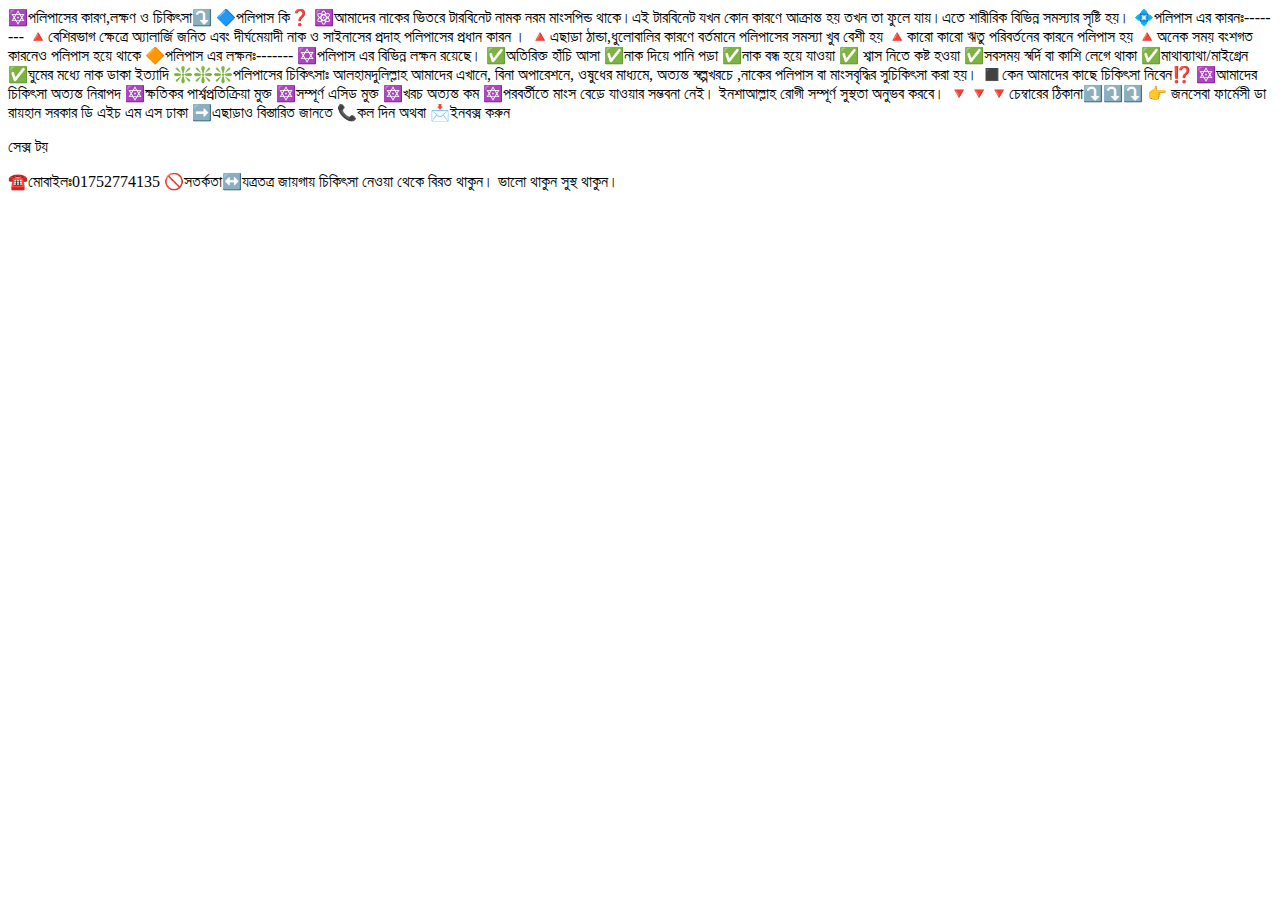
<file: index.html/index.html>
<!DOCTYPE html>
<html lang="en">
<head>
  <meta charset="UTF-8">
  <meta http-equiv="X-UA-Compatible" content="IE=edge">
  <meta name="viewport" content="width=device-width, initial-scale=1.0
  <link rel="stylesheet" href="css/style.css">
</head>
<body>
  🔯পলিপাসের কারণ,লক্ষণ ও চিকিৎসা⤵️
  🔷পলিপাস কি❓
⚛️আমাদের নাকের ভিতরে টারবিনেট নামক নরম মাংসপিন্ড থাকে।এই টারবিনেট যখন কোন কারণে আক্রান্ত হয় তখন তা ফুলে যায়।এতে শারীরিক বিভিন্ন সমস্যার সৃষ্টি  হয়।
💠পলিপাস এর কারনঃ--------
🔺বেশিরভাগ ক্ষেত্রে অ্যালার্জি জনিত এবং দীর্ঘমেয়াদী নাক ও সাইনাসের প্রদাহ পলিপাসের প্রধান কারন ।
🔺এছাড়া ঠান্ডা,ধুলোবালির কারণে বর্তমানে পলিপাসের সমস্যা খুব বেশী হয়
🔺কারো কারো ঋতু পরিবর্তনের কারনে পলিপাস হয়
 🔺অনেক সময় বংশগত কারনেও পলিপাস হয়ে থাকে 
🔶পলিপাস এর লক্ষনঃ-------
✡️পলিপাস এর বিভিন্ন লক্ষন রয়েছে।
 ✅অতিরিক্ত হাঁচি আসা
✅নাক দিয়ে পানি পড়া
✅নাক বন্ধ হয়ে যাওয়া
✅ শ্বাস নিতে কষ্ট হওয়া
✅সবসময় স্বর্দি বা কাশি লেগে থাকা
 ✅মাথাব্যাথা/মাইগ্রেন
 ✅ঘুমের মধ্যে নাক ডাকা ইত্যাদি
❇️❇️❇️পলিপাসের চিকিৎসাঃ
আলহামদুলিল্লাহ আমাদের এখানে, বিনা অপারেশনে, 
ওষুধের মাধ্যমে, অত্যন্ত স্বল্পখরচে ,নাকের পলিপাস বা মাংসবৃদ্ধির সুচিকিৎসা করা হয়।
◼️কেন আমাদের কাছে চিকিৎসা নিবেন⁉️
🔯আমাদের চিকিৎসা অত্যন্ত নিরাপদ 
🔯ক্ষতিকর পার্শ্বপ্রতিক্রিয়া মুক্ত
🔯সম্পূর্ণ এসিড মুক্ত
🔯খরচ অত্যন্ত কম
🔯পরবর্তীতে মাংস বেড়ে যাওয়ার সম্ভবনা নেই। ইনশাআল্লাহ রোগী সম্পূর্ণ সুস্থতা অনুভব করবে।
🔻🔻🔻চেম্বারের ঠিকানা⤵️⤵️⤵️
👉 জনসেবা ফার্মেসী 
     ডা রায়হান সরকার 
    ডি এইচ এম এস ঢাকা
➡️এছাড়াও বিস্তারিত জানতে 📞কল দিন অথবা 📩ইনবক্স করুন 
<p>সেক্স টয়</p>
☎️মোবাইলঃ01752774135
🚫সতর্কতা↔️যত্রতত্র জায়গায় চিকিৎসা নেওয়া থেকে বিরত থাকুন। ভালো থাকুন সুস্থ থাকুন।
  <section>
    <div class="container">
      <div class="row">
        <div class="col-12 h-50" >
        </div>
      </div>
    </div>
  </section>
  <section>
    <div class="container">
      <div class="row">
        <div class="col-3 h-200" ></div>
        <div class="col-6 h-200" ></div>
        <div class="col-3 h-200" >
          <div class="row">
            <div class="col-12 h-50"></div>
          </div>
          <div class="row">
            <div class="col-12 h-50"></div>
          </div>
          <div class="row">
            <div class="col-12 h-50"></div>
          </div>
          <div class="row">
            <div class="col-12 h-50"></div>
          </div>
        </div>
      </div>
    </div>
  </section>

  <section>
    <div class="container">
      <div class="row">
        <div class="col-2 h-500" >
          <div class="row">
            <div class="col-12 h-125"></div>
          </div>
          <div class="row">
            <div class="col-12 h-125"></div>
          </div>
          <div class="row">
            <div class="col-12 h-125"></div>
          </div>
          <div class="row">
            <div class="col-12 h-125"></div>
          </div>
        </div>

        <div class="col-10 h-500 pt-50 px-40" >
          <div class="row">
            <div class="col-4 h-400"></div>
            <div class="col-4 h-400"></div>
            <div class="col-4 h-400"></div>
          </div>
        </div>
      </div>
    </div>
  </section>

  <section>
    <div class="container">
      <div class="row">
        <div class="col-3 h-300" ></div>
        <div class="col-3 h-300" ></div>
        <div class="col-3 h-300" ></div>
        <div class="col-3 h-300" ></div>
      </div>
    </div>
  </section>
</body>
</html>
</file>
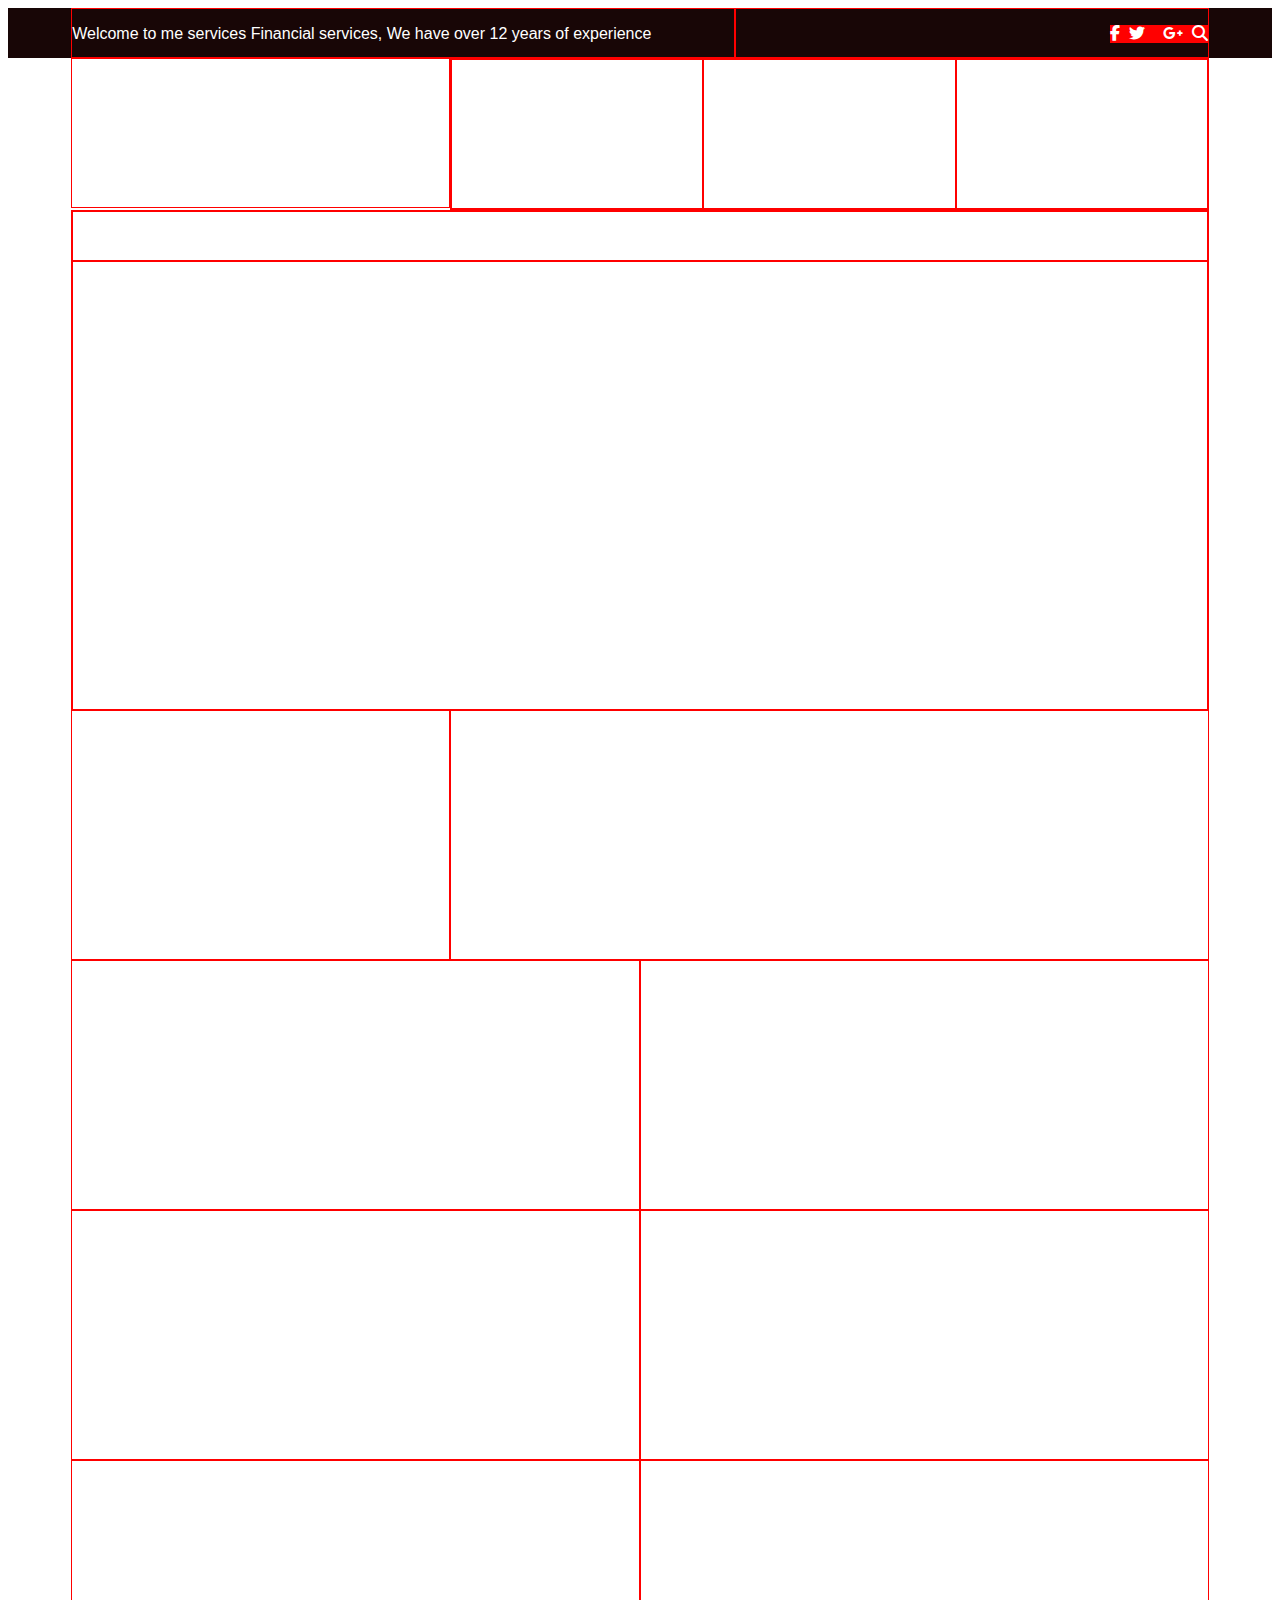
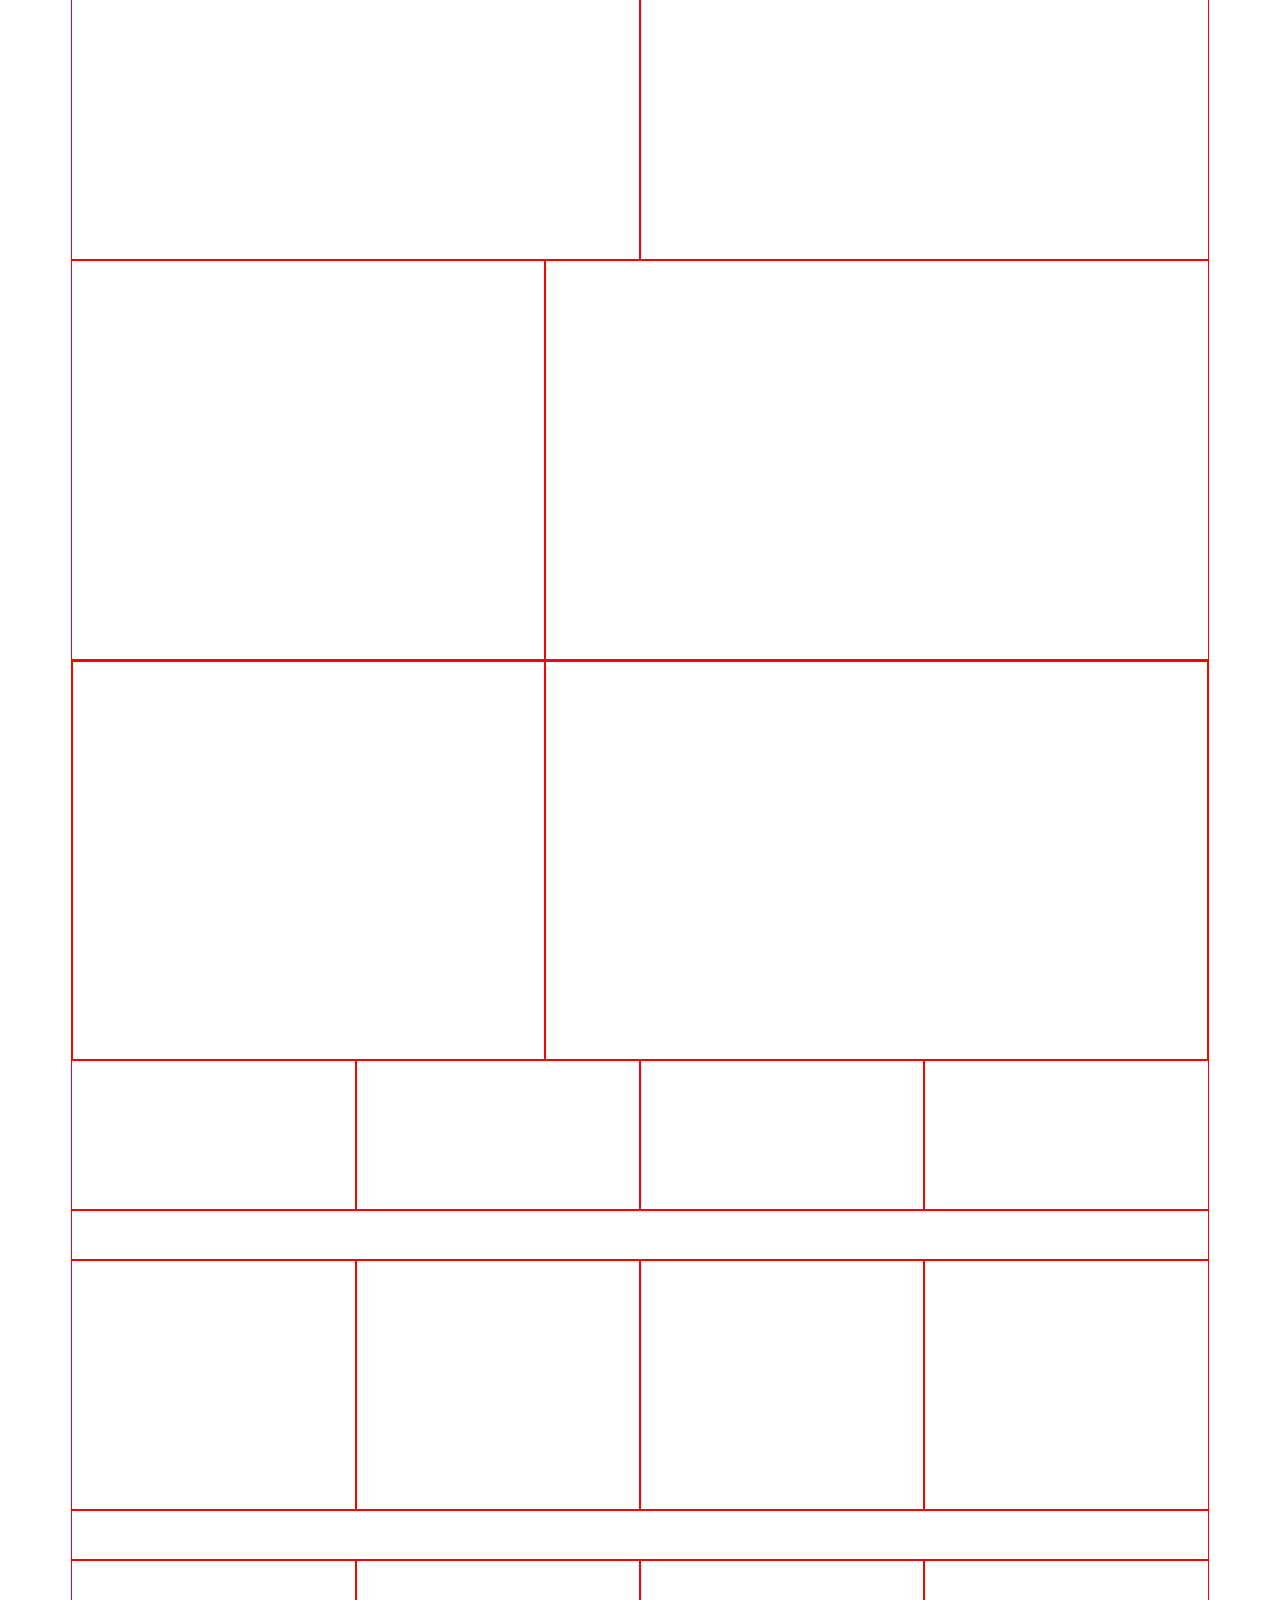
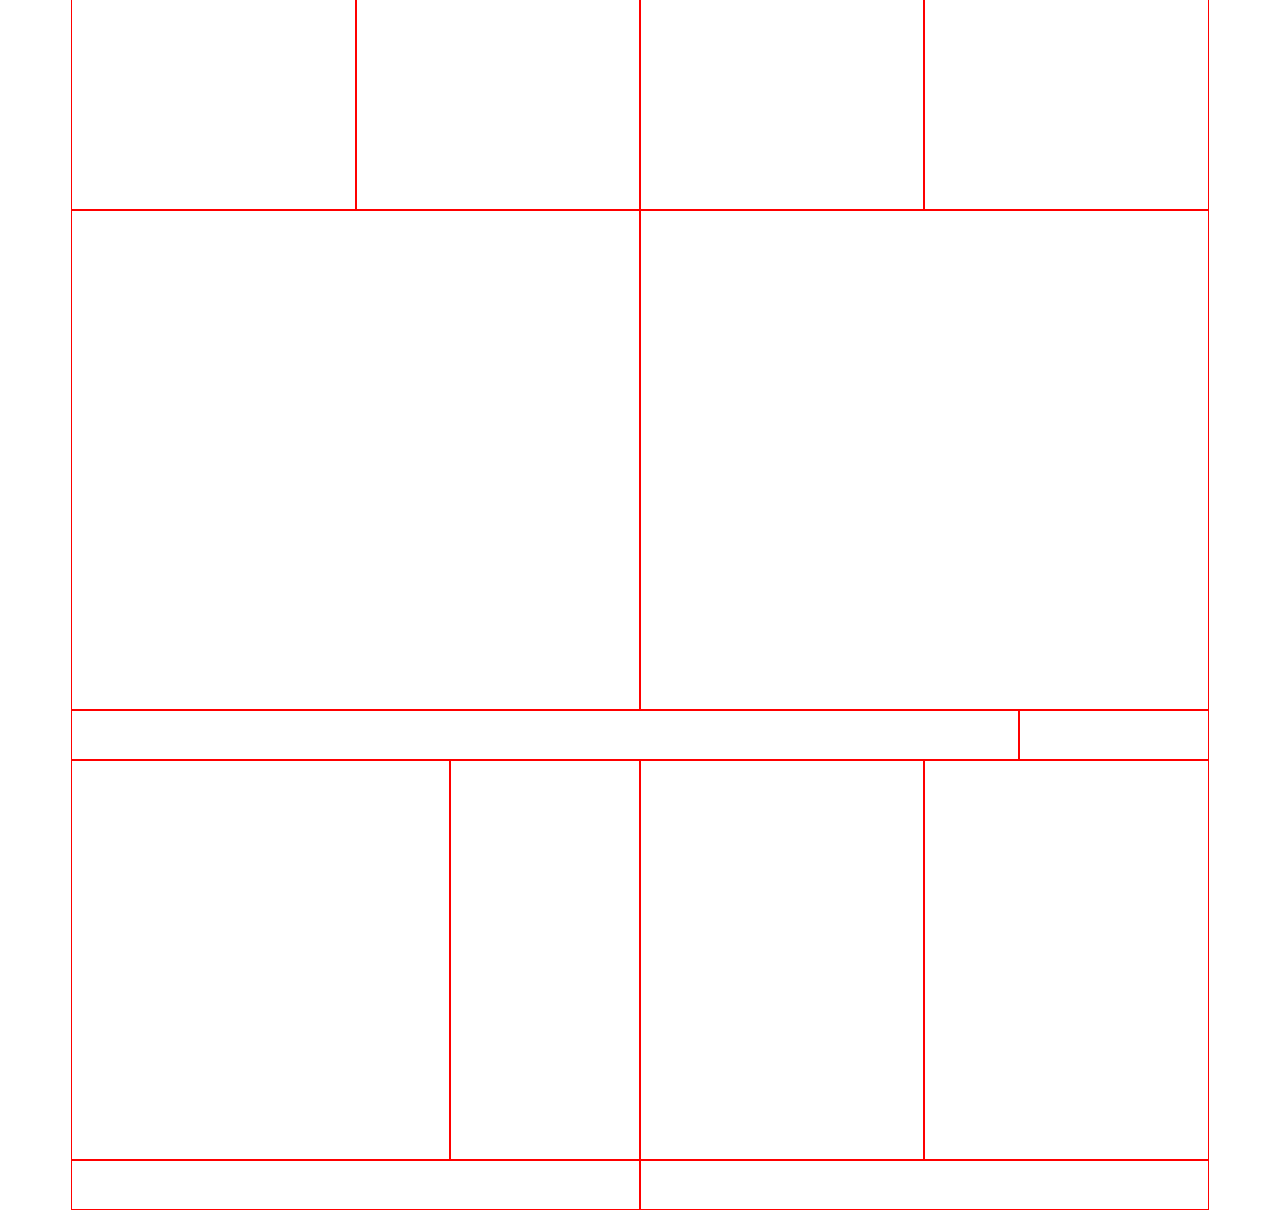
<file: index1.html/index.html>
<!DOCTYPE html>
<html lang="en">
<head>
  <meta charset="UTF-8">
  <meta http-equiv="X-UA-Compatible" content="IE=edge">
  <meta name="viewport" content="width=device-width, initial-scale=1.0">
  <title>BITM</title>
  <link rel="stylesheet" href="https://cdnjs.cloudflare.com/ajax/libs/font-awesome/6.2.1/css/all.min.css"/>
  <link rel="stylesheet" href="css/style.css">
</head>
<body>
  <section class="header-top bg-gray">
    <div class="container">
      <div class="row">
        <div class="col-7 h-50" >
          <div>
            <p class="text-white font-sans">Welcome to me services Financial services, We have over 12 years of experience</p>
          </div>
        </div>
        <div class="col-5 h-50" >
          <div class="social-icon">
            <a href="" class="text-white mr-5"> <i class="fab fa-facebook-f"></i></a>
            <a href="" class="text-white mr-5"> <i class="fab fa-twitter"></i></a>
            <a href="" class="text-white mr-5"> <i class="fab fa-linkein-in"></i></a>
            <a href="" class="text-white mr-5"> <i class="fab fa-google-plus-g"></i></a>
            <a href="" class="text-white"> <i class="fas fa-search"></i></a>
          </div>
        </div>
      </div>
    </div>
  </section>

  <section class="header-bottom">
    <div class="container">
      <div class="row">
        <div class="col-4 h-150"></div>
        <div class="col-8">
          <div class="row">
            <div class="col-4 h-150"></div>
            <div class="col-4 h-150"></div>
            <div class="col-4 h-150"></div>
          </div>
        </div>
      </div>
    </div>
  </section>

  <section class="banner">
    <div class="container">
      <div class="row">
        <div class="col-12 h-500">
          <div class="row">
            <div class="col-12 h-50"></div>
          </div>
          <div class="row">
            <div class="col-12 h-450"></div>
          </div>
        </div>
      </div>
    </div>
  </section>

  <section class="service">
    <div class="container">
      <div class="row">
        <div class="col-4 h-250" ></div>
        <div class="col-8 h-250" ></div>
      </div>
      
      <div class="row">
        <div class="col-6 h-250"></div>
        <div class="col-6 h-250"></div>
        <div class="col-6 h-250"></div>
        <div class="col-6 h-250"></div>
      </div>
    </div>
  </section>

  <section class="about">
    <div class="container">
      <div class="row">
        <div class="col-6 h-400" ></div>
        <div class="col-6 h-400" ></div>
      </div>
    </div>
  </section>

  <section class="testmonial">
    <div class="container">
      <div class="row">
        <div class="col-5 h-400" ></div>
        <div class="col-7 h-400" ></div>
      </div>
    </div>
  </section>

  <section class="bussni-policy">
    <div class="container">
      <div class="row">
        <div class="col-12 h-400" >
          <div class="row">
            <div class="col-5 h-400" ></div>
            <div class="col-7 h-400" ></div>
          </div>
        </div>
      </div>
    </div>
  </section>

  <section class="counter">
    <div class="container">
      <div class="row">
        <div class="col-3 h-150"></div>
        <div class="col-3 h-150"></div>
        <div class="col-3 h-150"></div>
        <div class="col-3 h-150"></div>
      </div>
    </div>
  </section>

  <section class="advisor">
    <div class="container">
      <div class="row">
        <div class="col-12 h-50"></div>
      </div>

      <div class="row">
        <div class="col-3 h-250"></div>
        <div class="col-3 h-250"></div>
        <div class="col-3 h-250"></div>
        <div class="col-3 h-250"></div>
      </div>
    </div>
  </section>

  <section class="news">
    <div class="container">
      <div class="row">
        <div class="col-12 h-50"></div>
      </div>
      
      <div class="row">
        <div class="col-3 h-250"></div>
        <div class="col-3 h-250"></div>
        <div class="col-3 h-250"></div>
        <div class="col-3 h-250"></div>
      </div>
    </div>
  </section>

  <section class="partner">
    <div class="container">
      <div class="row">
        <div class="col-6 h-500"></div>
        <div class="col-6 h-500"></div>
      </div>
    </div>
  </section>

  <section class="contact">
    <div class="container">
      <div class="row">
        <div class="col-10 h-50"></div>
        <div class="col-2 h-50"></div>
      </div>
    </div>
  </section>

  <section class="big-footer">
    <div class="container">
      <div class="row">
        <div class="col-4 h-400"></div>
        <div class="col-2 h-400"></div>
        <div class="col-3 h-400"></div>
        <div class="col-3 h-400"></div>
      </div>
    </div>
  </section>

  <section class="footer-bttom">
    <div class="container">
      <div class="row">
        <div class="col-6 h-50"></div>
        <div class="col-6 h-50"></div>
      </div>
    </div>
  </section>
</body>
</html>
</file>
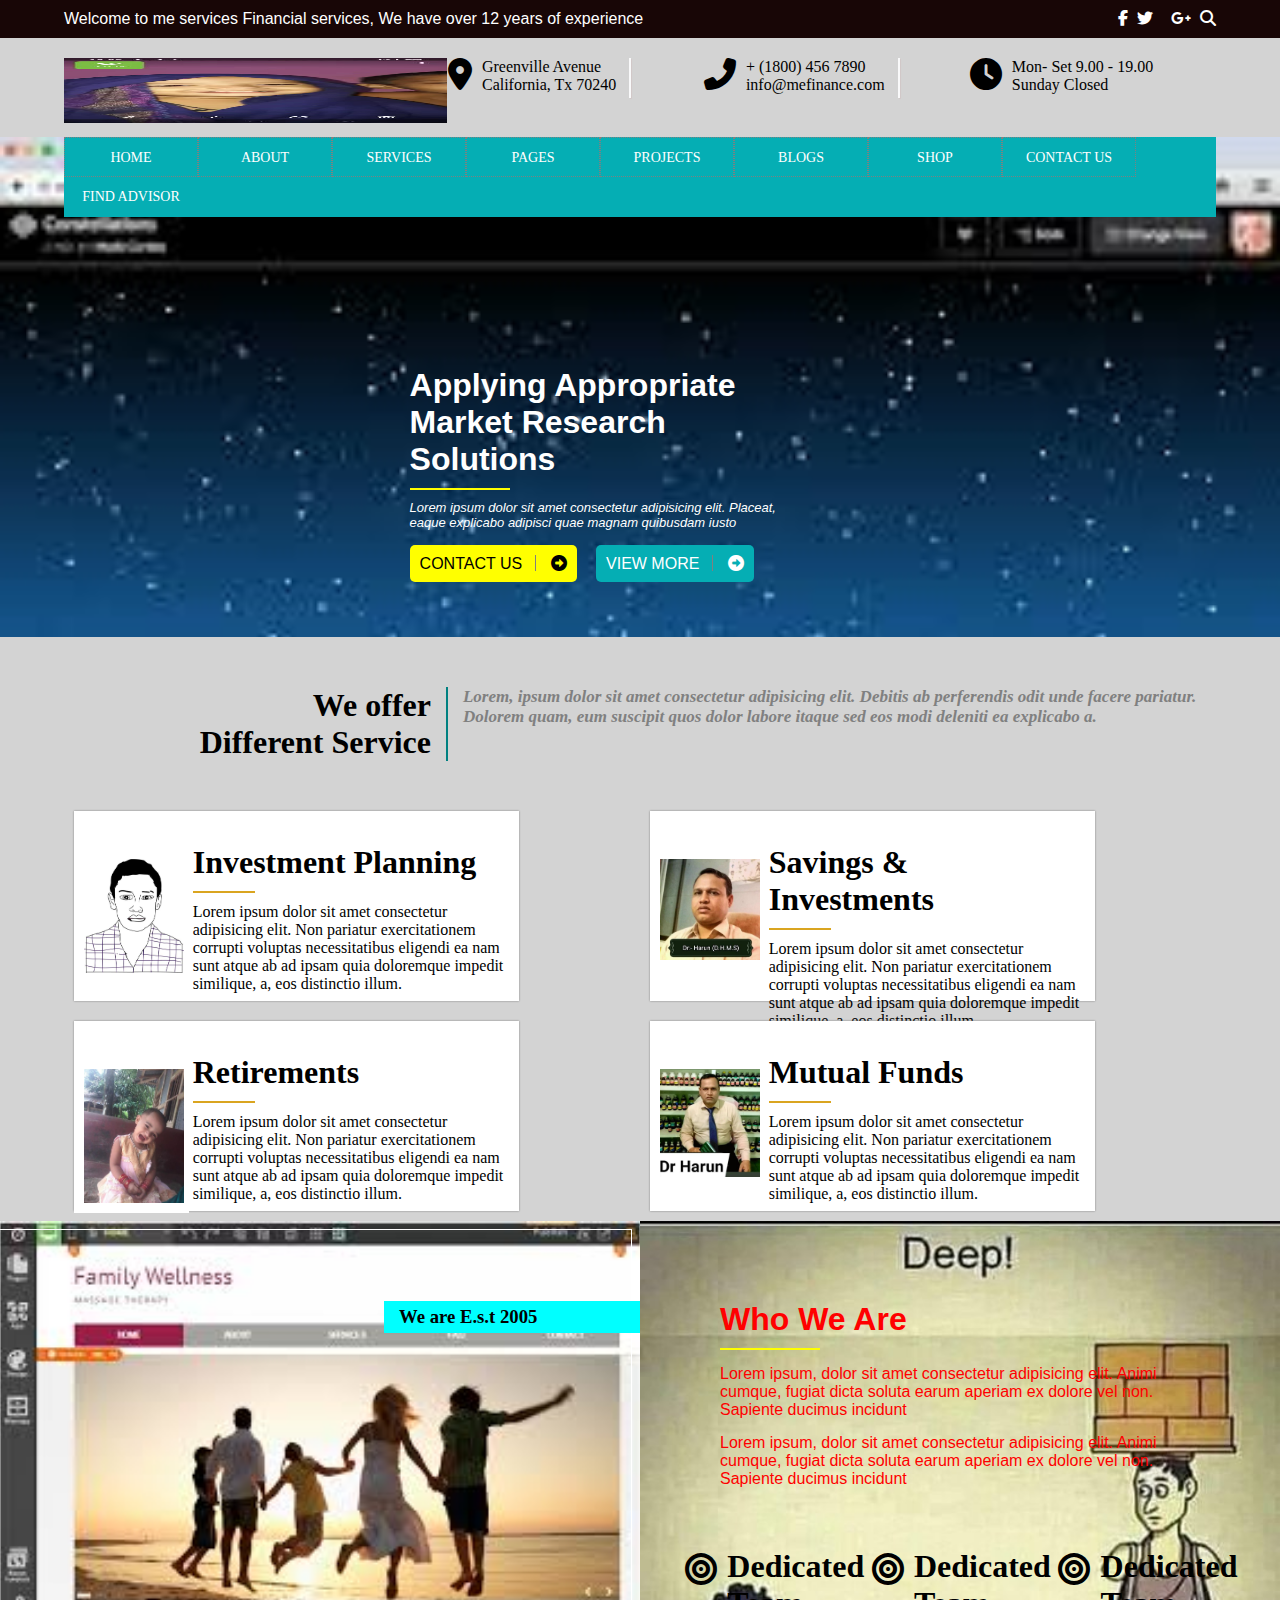
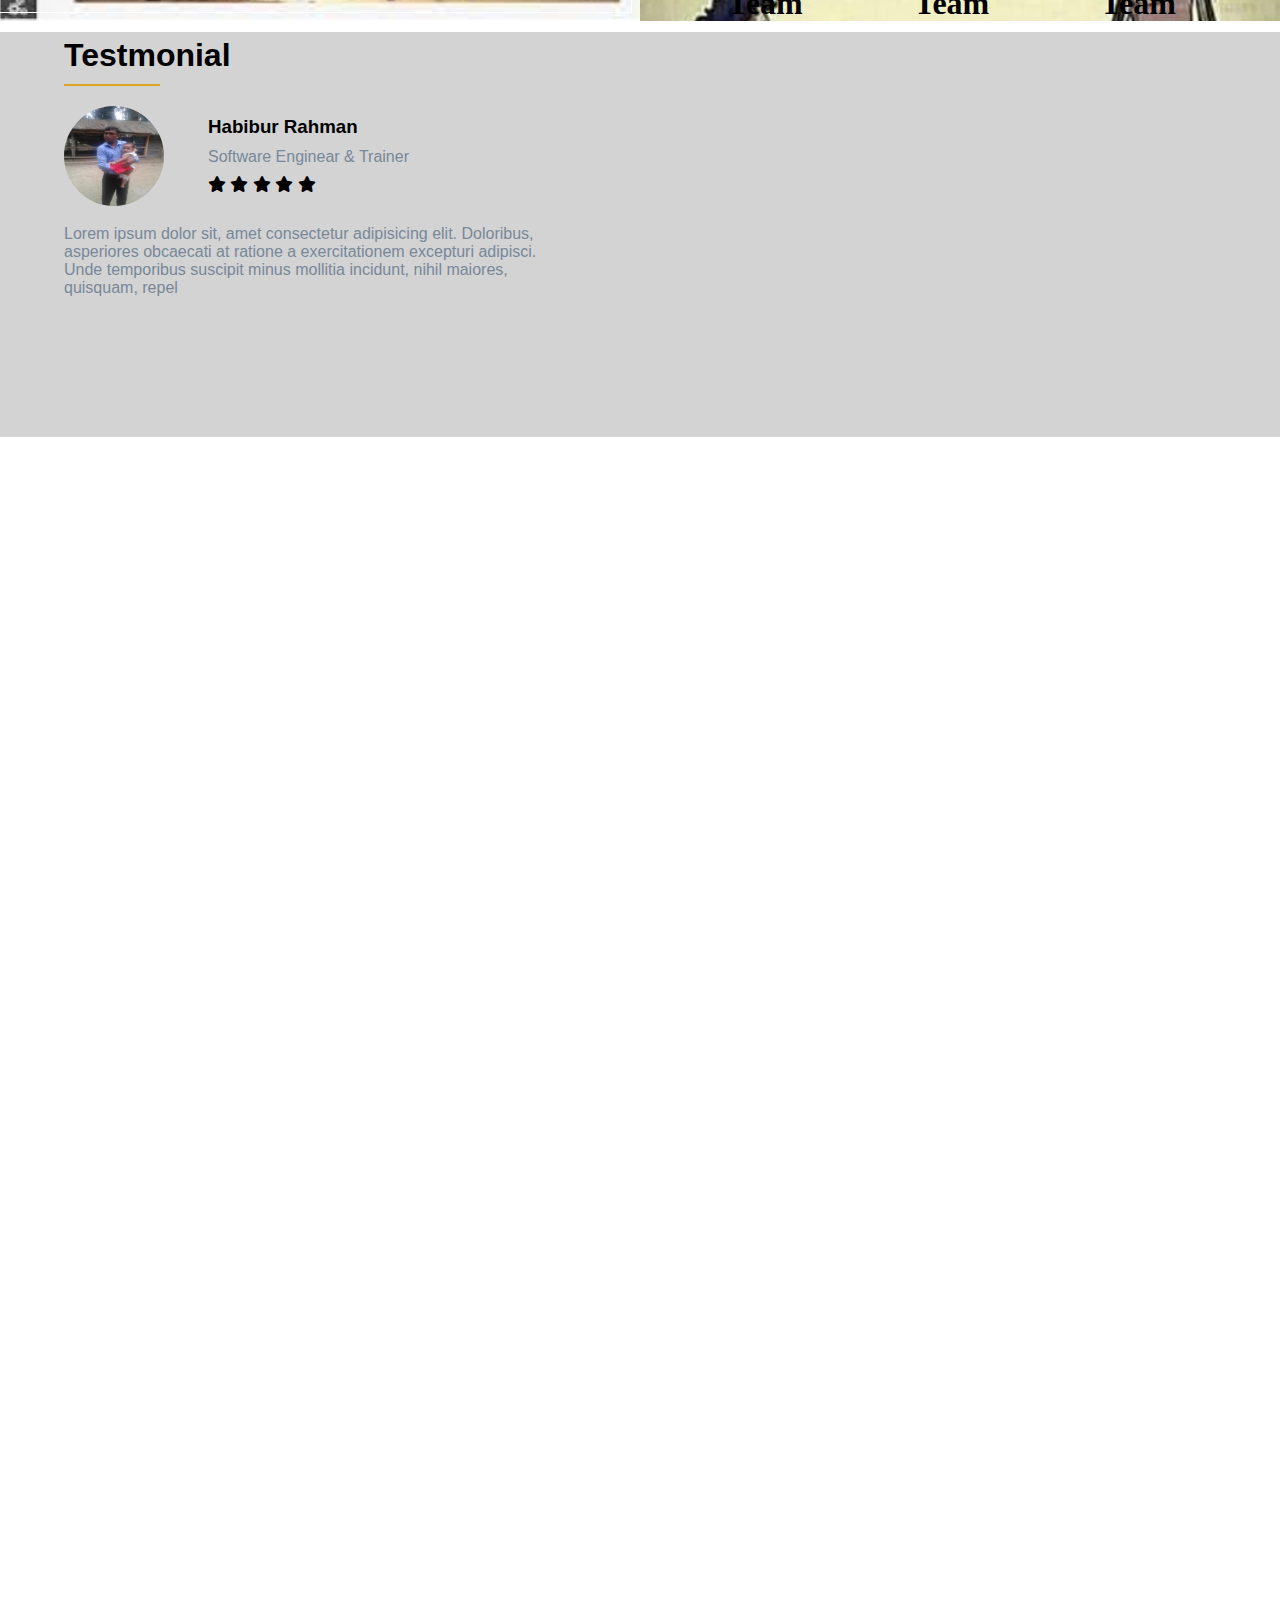
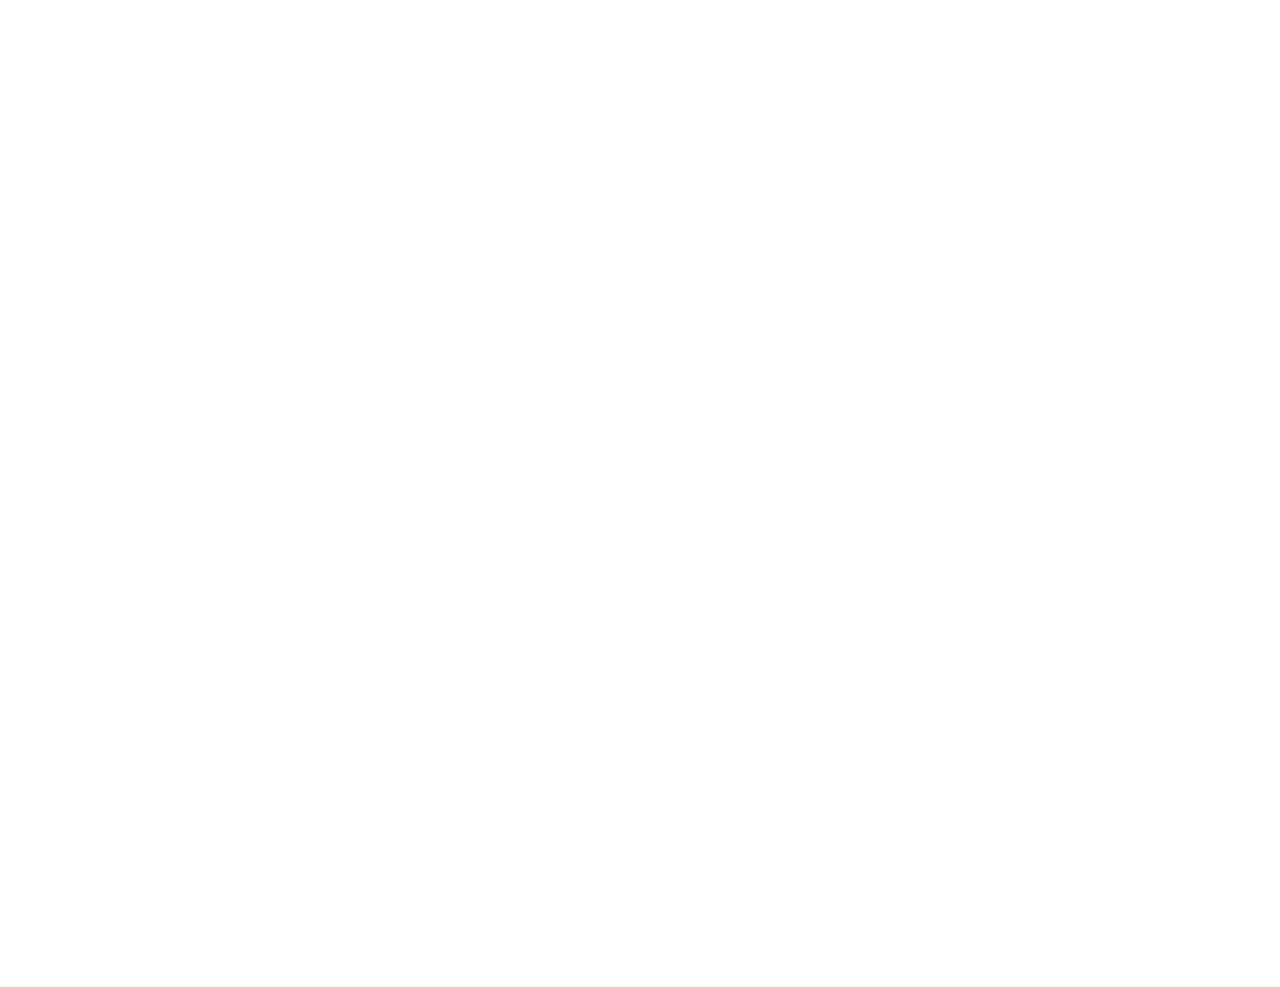
<file: index3.html/index.html>
<!DOCTYPE html>
<html lang="en">
<head>
  <meta charset="UTF-8">
  <meta http-equiv="X-UA-Compatible" content="IE=edge">
  <meta name="viewport" content="width=device-width, initial-scale=1.0">
  <title>BITM</title>
  <link rel="stylesheet" href="https://cdnjs.cloudflare.com/ajax/libs/font-awesome/6.2.1/css/all.min.css"/>
  <link rel="stylesheet" href="css/style.css">
</head>
<body>
  <section class="header-top bg-gray py-10">
    <div class="container">
      <div class="row">
        <div class="col-7">
          <div>
            <p class="text-white font-sans">Welcome to me services Financial services, We have over 12 years of experience</p>
          </div>
        </div>
        <div class="col-5">
          <div class="social-icon">
            <a href="" class="text-white mr-5"> <i class="fab fa-facebook-f"></i></a>
            <a href="" class="text-white mr-5"> <i class="fab fa-twitter"></i></a>
            <a href="" class="text-white mr-5"> <i class="fab fa-linkein-in"></i></a>
            <a href="" class="text-white mr-5"> <i class="fab fa-google-plus-g"></i></a>
            <a href="" class="text-white"> <i class="fas fa-search"></i></a>
          </div>
        </div>
      </div>
    </div>
  </section>

  <section class="header-bottom bg-light py-10">
    <div class="container">
      <div class="row">
        <div class="col-4">
          <div class="logo">
            <img src="img/Tanha 1.jpg" width="383" height="65" alt="">
          </div>
        </div>

        <div class="col-8">
          <div class="row">
            <div class="col-4">
              <div class="header-content-wrapper">
                <div class="content-icon float-left">
                  <i class="fa fa-2x fa-map-marker-alt"></i>
                </div>
                <div class="content-content float-left">
                  <p>
                    <span> Greenville Avenue</span> <br/>
                    <span>California, Tx 70240</span>
                  </p>
                </div>
                <div class="content-border"></div>
              </div>
            </div>

            <div class="col-4">
              <div class="header-content-wrapper">
                <div class="content-icon float-left">
                  <i class="fa fa-2x fa-phone-alt"></i>
                </div>
                <div class="content-content float-left">
                  <p>
                    <span> + (1800) 456 7890</span> <br/>
                    <span>info@mefinance.com</span>
                  </p>
                </div>
                <div class="content-border"></div>
              </div>
            </div>

            <div class="col-4 pl-10">
              <div class="header-content-wrapper">
                <div class="content-icon float-left">
                  <i class="fa fa-2x fa-clock"></i>
                </div>
                <div class="content-content float-left">
                  <p>
                    <span> Mon- Set 9.00 - 19.00</span> <br/>
                    <span> Sunday Closed</span>
                  </p>
                </div>
              </div>
            </div>
          </div>
        </div>
      </div>
    </div>
  </section>

  <section class="banner">
    <div class="container">
      <div class="row">
        <div class="col-12 h-500">
          <div class="row">
            <div class="col-12">
              <div class="menu">
                <ul>
                  <li><a href="" class="menu-border-right">Home</a></li>
                  <li><a href="" class="menu-border-right">About</a></li>
                  <li><a href="" class="menu-border-right">services</a></li>
                  <li><a href="" class="menu-border-right">Pages</a></li>
                  <li><a href="" class="menu-border-right">Projects</a></li>
                  <li><a href="" class="menu-border-right">Blogs</a></li>
                  <li><a href="" class="menu-border-right">Shop</a></li>
                  <li><a href="" class="menu-border-right">contact Us</a></li>
                  <li><a href="">Find advisor</a></li>
                </ul>
              </div>
            </div>
          </div>
          <div class="row">
            <div class="col-12 h-450">
              <div class="banner-content">
                <h1>Applying Appropriate <br/> Market Research Solutions</h1>
                <div class="banner-line"></div>
                <p>Lorem ipsum dolor sit amet consectetur adipisicing elit. Placeat, eaque explicabo adipisci quae magnam quibusdam iusto 
                </p>
                <a href="" class="bg-yellow btn text-black mr-15">Contact Us <i class="fas fa-arrow-alt-circle-right my-icon"></i></a>
                <a href="" class="bg-sky btn text-white">View More <i class="fas fa-arrow-alt-circle-right my-icon"></i></a>
              </div>
            </div>
          </div>
        </div>
      </div>
    </div>
  </section>

  <section class="service bg-light py-50">
    <div class="container">
      <div class="row">
        <div class="col-4" >
          <div class="offer-title">
            <h1>We offer <br/> Different Service</h1>
          </div>
        </div>
        <div class="col-8" >
          <div class="offer-description">
            <p>Lorem, ipsum dolor sit amet consectetur adipisicing elit. Debitis ab perferendis odit unde facere pariatur. Dolorem quam, eum suscipit quos dolor labore itaque sed eos modi deleniti ea explicabo a.</p>
          </div>
        </div>
      </div>
      
      <div class="row mt-40">
        <div class="col-6">
          <div class="service-wrapper float-left">
            <div class="service-image float-left">
              <img src="img/5.jpg" alt="" width="100" class="">
            </div>
            <div class="service-content float-left">
              <div class="inner-content">
                <h1>Investment Planning</h1>
                <div class="inner-line"></div>
              <p>Lorem ipsum dolor sit amet consectetur adipisicing elit. Non pariatur exercitationem corrupti voluptas necessitatibus eligendi ea nam sunt atque ab ad ipsam quia doloremque impedit similique, a, eos distinctio illum.</p>
              </div>
            </div>
          </div>
        </div>
        <div class="col-6">
          <div class="service-wrapper float-left">
            <div class="service-image float-left">
              <img src="img/Harun 6.jpg" alt="" width="100" class="">
            </div>
            <div class="service-content float-left">
              <div class="inner-content">
                <h1>Savings & Investments</h1>
                <div class="inner-line"></div>
              <p>Lorem ipsum dolor sit amet consectetur adipisicing elit. Non pariatur exercitationem corrupti voluptas necessitatibus eligendi ea nam sunt atque ab ad ipsam quia doloremque impedit similique, a, eos distinctio illum.</p>
              </div>
            </div>
          </div>
        </div>
        <div class="col-6">
          <div class="service-wrapper float-left">
            <div class="service-image float-left">
              <img src="img/Tanha 5.jpg" alt="" width="100" class="">
            </div>
            <div class="service-content float-left">
              <div class="inner-content">
                <h1>Retirements </h1>
                <div class="inner-line"></div>
              <p>Lorem ipsum dolor sit amet consectetur adipisicing elit. Non pariatur exercitationem corrupti voluptas necessitatibus eligendi ea nam sunt atque ab ad ipsam quia doloremque impedit similique, a, eos distinctio illum.</p>
              </div>
            </div>
          </div>
        </div>
        <div class="col-6">
          <div class="service-wrapper float-left">
            <div class="service-image float-left">
              <img src="img/Harun 1.jpg" alt="" width="100" class="">
            </div>
            <div class="service-content float-left">
              <div class="inner-content">
                <h1>Mutual Funds</h1>
                <div class="inner-line"></div>
              <p>Lorem ipsum dolor sit amet consectetur adipisicing elit. Non pariatur exercitationem corrupti voluptas necessitatibus eligendi ea nam sunt atque ab ad ipsam quia doloremque impedit similique, a, eos distinctio illum.</p>
              </div>
            </div>
          </div>
        </div>
      </div>
    </div>
  </section>

  <section class="about-us">
    <div class="container-fluid">
      <div class="row">
        <div class="col-6" >
          <div class="about-background-image">
            <div class="inner-border">
              <div class="about-estd">
                <h3>We are E.s.t 2005</h3>
              </div>
            </div>
          </div>
        </div>
        <div class="col-6" >
          <div class="we-background-image">
            <div class="row">
              <div class="col-12">
                <div class="we-wrapper">
                  <h1>Who We Are</h1>
                  <div class="banner-line"></div>
                  <p>Lorem ipsum, dolor sit amet consectetur adipisicing elit. Animi cumque, fugiat dicta soluta earum aperiam ex dolore vel non. Sapiente ducimus incidunt </p>
                  <p>Lorem ipsum, dolor sit amet consectetur adipisicing elit. Animi cumque, fugiat dicta soluta earum aperiam ex dolore vel non. Sapiente ducimus incidunt </p>
                </div>
              </div>
            </div>
            <div class="row">
              <div class="col-4">
                <div class="we-feature-wrapper">
                  <div class="we-icon float-left">
                    <i class="fas fa-2x fa-bullseye"></i>
                  </div>
                  <div class="we-content float-left">
                    <h1>Dedicated <br> Team</h1>
                  </div>
                </div>
              </div>
              <div class="col-4">
                <div class="we-feature-wrapper">
                  <div class="we-icon float-left">
                    <i class="fas fa-2x fa-bullseye"></i>
                  </div>
                  <div class="we-content float-left">
                    <h1>Dedicated <br> Team</h1>
                  </div>
                </div>
              </div>
              <div class="col-4">
                <div class="we-feature-wrapper">
                  <div class="we-icon float-left">
                    <i class="fas fa-2x fa-bullseye"></i>
                  </div>
                  <div class="we-content float-left">
                    <h1>Dedicated <br> Team</h1>
                  </div>
                </div>
              </div>
            </div>
          </div>
        </div>
      </div>
    </div>
  </section>

  <section class="testmonial bg-light py-5">
    <div class="container">
      <div class="row">
        <div class="col-5 h-400" >
          <div class="testimonial-left">
            <h1>Testmonial</h1>
            <div class="inner-line mb-20"></div>
            <div class="post-wrapper float-left">
              <div class="post-image float-left">
                <img src="img/Tanha 6.jpg" alt="">
              </div>
              <div class="pst-content float-left">
                <h3>Habibur Rahman</h3>
                <p>Software Enginear & Trainer</p>
                <i class="fas fa-star"></i>
                <i class="fas fa-star"></i>
                <i class="fas fa-star"></i>
                <i class="fas fa-star"></i>
                <i class="fas fa-star"></i>
              </div>
            </div>
            <p>Lorem ipsum dolor sit, amet consectetur adipisicing elit. Doloribus, asperiores obcaecati at ratione a exercitationem excepturi adipisci. Unde temporibus suscipit minus mollitia incidunt, nihil maiores, quisquam, repel</p>
          </div>
        </div>
        <div class="col-7 h-400" ></div>
      </div>
    </div>
  </section>

  <section class="bussni-policy">
    <div class="container">
      <div class="row">
        <div class="col-12 h-400" >
          <div class="row">
            <div class="col-5 h-400" ></div>
            <div class="col-7 h-400" ></div>
          </div>
        </div>
      </div>
    </div>
  </section>

  <section class="counter">
    <div class="container">
      <div class="row">
        <div class="col-3 h-150"></div>
        <div class="col-3 h-150"></div>
        <div class="col-3 h-150"></div>
        <div class="col-3 h-150"></div>
      </div>
    </div>
  </section>

  <section class="advisor">
    <div class="container">
      <div class="row">
        <div class="col-12 h-50"></div>
      </div>

      <div class="row">
        <div class="col-3 h-250"></div>
        <div class="col-3 h-250"></div>
        <div class="col-3 h-250"></div>
        <div class="col-3 h-250"></div>
      </div>
    </div>
  </section>

  <section class="news">
    <div class="container">
      <div class="row">
        <div class="col-12 h-50"></div>
      </div>
      
      <div class="row">
        <div class="col-3 h-250"></div>
        <div class="col-3 h-250"></div>
        <div class="col-3 h-250"></div>
        <div class="col-3 h-250"></div>
      </div>
    </div>
  </section>

  <section class="partner">
    <div class="container">
      <div class="row">
        <div class="col-6 h-500"></div>
        <div class="col-6 h-500"></div>
      </div>
    </div>
  </section>

  <section class="contact">
    <div class="container">
      <div class="row">
        <div class="col-10 h-50"></div>
        <div class="col-2 h-50"></div>
      </div>
    </div>
  </section>

  <section class="big-footer">
    <div class="container">
      <div class="row">
        <div class="col-4 h-400"></div>
        <div class="col-2 h-400"></div>
        <div class="col-3 h-400"></div>
        <div class="col-3 h-400"></div>
      </div>
    </div>
  </section>

  <section class="footer-bttom">
    <div class="container">
      <div class="row">
        <div class="col-6 h-50"></div>
        <div class="col-6 h-50"></div>
      </div>
    </div>
  </section>
</body>
</html>
</file>
<file: index.html/css/style.css>
*{
  box-sizing: border-box;
}
.col-1 { width: 8.33%; }
.col-2 { width: 16.66%; }
.col-3 { width: 25%; }
.col-4 { width: 33.33%; }
.col-5 { width: 41.66%; }
.col-6 { width: 50%; }
.col-7 { width: 58.33%; }
.col-8 { width: 66.66%; }
.col-9 { width: 75%; }
.col-10 { width: 83.33%; }
.col-11 { width: 91.66%; }
.col-12 { width: 100%; }

[class*='col-']

{ float: left;
  border: 1px solid gray;
}

.row:after{
  content: ' ';
  clear: both;
  display: block;
}

.container{
  width: 90% ;
  height: auto;
  margin: 0 auto;
}

.h-50 { height: 50px;}
.h-200 { height: 200px;}
.h-300 { height: 300px;}
.h-400 { height: 400px;}
.h-500 { height: 500px;}
.h-40 { height: 40px;}
.h-125 { height: 125px;}
.pt-50 { padding-top: 50px;}
.px-40 { padding-left: 40px; padding-right: 40px;}
</file>
<file: index1.html/css/style.css>
*{
  box-sizing: border-box;
}
.col-1 { width: 8.33%; }
.col-2 { width: 16.66%; }
.col-3 { width: 25%; }
.col-4 { width: 33.33%; }
.col-5 { width: 41.66%; }
.col-6 { width: 50%; }
.col-7 { width: 58.33%; }
.col-8 { width: 66.66%; }
.col-9 { width: 75%; }
.col-10 { width: 83.33%; }
.col-11 { width: 91.66%; }
.col-12 { width: 100%; }

[class*='col-']

{ float: left;
  border: 1px solid red;
}

.row:after{
  content: ' ';
  clear: both;
  display: block;
}

.container{
  width: 90% ;
  height: auto;
  margin: 0 auto;
}

.h-50 { height: 50px;}
.h-100 { height: 100px;}
.h-150 { height: 150px;}
.h-200 { height: 200px;}
.h-250 { height: 250px;}
.h-300 { height: 300px;}
.h-400 { height: 400px;}
.h-450 { height: 450px;}
.h-500 { height: 500px;}
.h-40 { height: 40px;}
.h-125 { height: 125px;}


.bg-gray{ background-color: rgb(24, 6, 6);}
.text-white { color: white;}
.font-sans { font-family: sans-serif;}

.pt-50 { padding-top: 50px;}
.px-40 { padding-left: 40px; padding-right: 40px;}
.mr-5 { margin-right: 5px;}

.social-icon{
  background-color: red;
  float: right;
  margin-top: 16px;
}
</file>
<file: index3.html/css/style.css>
*{
  box-sizing: border-box;
  margin: 0px;
  padding: 0px;
}
.col-1 { width: 8.33%; }
.col-2 { width: 16.66%; }
.col-3 { width: 25%; }
.col-4 { width: 33.33%; }
.col-5 { width: 41.66%; }
.col-6 { width: 50%; }
.col-7 { width: 58.33%; }
.col-8 { width: 66.66%; }
.col-9 { width: 75%; }
.col-10 { width: 83.33%; }
.col-11 { width: 91.66%; }
.col-12 { width: 100%; }

[class*='col-']

{ float: left;
  /* border: 1px solid red; */
}

.row:after{
  content: ' ';
  clear: both;
  display: block;
}

.container{
  width: 90% ;
  height: auto;
  margin: 0 auto;
}
.container-fluid{
  width: 100% ;
  height: auto;
  margin: 0 auto;
}

.h-50 { height: 50px;}
.h-100 { height: 100px;}
.h-150 { height: 150px;}
.h-200 { height: 200px;}
.h-250 { height: 250px;}
.h-300 { height: 300px;}
.h-400 { height: 400px;}
.h-450 { height: 450px;}
.h-500 { height: 500px;}
.h-40 { height: 40px;}
.h-125 { height: 125px;}


.bg-gray{ background-color: rgb(24, 6, 6);}
.text-white { color: white;}
.font-sans { font-family: sans-serif;}

.py-10 { padding-top: 10px; padding-bottom: 10px;}
.pt-50 { padding-top: 50px;}
.px-40 { padding-left: 40px; padding-right: 40px;}
.mr-5 { margin-right: 5px;}
.mt-16 { margin-top: 16px;}
.float-left { float: left;}

.social-icon{
  float: right;
}
.content-content{
  padding-left: 10px;
}
.content-icon{
  /* margin-top: 20px; */
}
.logo{
  padding-top: 10px;
}
.header-content-wrapper{
  float: left;
  padding-top: 10px;
}
.content-border{
  float: left;
  height: 40px;
  width: 1px;
  border: 1px solid rgb( 249, 249, 250);
  box-shadow: 1px 1px 1px rgb(209, 199, 199);
  margin-left: 13px;
}
.pl-10 { padding-left: 10px;}

.banner{
  background-image: url("../img/images\ \(2\).jfif");
  background-size: cover;
}
.menu{
  float: left;
  background-color: rgb( 5, 174, 180);

}
.menu ul{
  list-style: none;
  float: left;
}
.menu ul li{
  float: left;
  width: 134px;
}
.menu ul li a{
  text-decoration: none;
  text-align: center;
  display: block;
  height: 40px;
  padding-top: 12px;
  font-size: 14px;
  color: white;
  text-transform: uppercase;
}
.menu-border-right{
  border: 1px dotted gray;
}
.banner-content{
  width: 400px;
  margin-top: 150px;
  margin-left: 30%;
  color: white;
  font-family: sans-serif;
}
.banner-line{
  width: 100px;
  height: 2px;
  background-color: yellow;
  margin-top: 10px;
  margin-bottom: 10px;
}
.banner-content p{
  margin-bottom: 25px;
  font-size: 13px;
  font-style: italic;
}
.btn{
  padding: 10px;
  text-decoration: none;
  text-transform: uppercase;
  border-radius: 5px;
}
.my-icon{
  margin-left: 8px;
  border-left: 1px solid gray;
  padding-left: 15px;
}
.bg-yellow{background-color: yellow;}
.bg-sky{background-color: rgb( 5, 174, 180);}
.text-black{ color: black;}
.mr-15{ margin-right: 15px;}
.bg-light{ background-color: lightgrey;}
.py-50{ padding-top: 50px;}
.py-5{ padding-top: 5px;}


.offer-title{
  text-align: right;
}
.offer-title h1{
  border-right: 2px solid teal;
  padding-right: 15px;
}
.offer-description p{
  padding-left: 15px;
  font-style: italic;
  font-weight: bold;
  color: gray;
  font-size: 17px;
}

/* service contact */
.service-image{
  width: 20%;
  position: absolute;
  top: 23%;
  background-color: white;
  padding: 10px 10px 6px 10px;
}
.service-content{
  background-color: white;
  height: 190px;
  padding: 15px;
  width: 80%;
  box-shadow: 0px 0px 2px gray;
}
.service-wrapper{
  float: left;
  padding: 10px;
  position: relative;
}
.inner-content{
  float: left;
  padding-left: 25%;
  margin-top: 18px;
}
.inner-content p{
}
.inner-line{
  width: 20%;
  height: 1px;
  border: 1px solid goldenrod;
  margin-top: 10px;
  margin-bottom: 10px;
}
/* service contact */
.mt-40{ margin-top: 40px;}

/* ============ about section ========== */
.about-background-image{
  height: 400px;
  background-image: url(../img/images.jfif);
  background-size: cover;
  background-position: center center;
  padding: 8px 8px 8px 0px;
  position: relative;
}
.inner-border{
  border: 1px solid white;
  border-left: 0px;
  height: 100%;
}
.about-estd{
  background-color: aqua;
  width: 40%;
  padding: 5px 15px;
  position: absolute;
  right: 0px;
  top: 20%;
}
.we-background-image{
  height: 400px;
  background-image: url("../img/45.jpg");
  background-size: cover;
  padding: 40px;
}
.we-wrapper{
  color: red;
  font-family: sans-serif;
  padding: 40px;
}
.we-wrapper p{
  margin-top: 15px;
  margin-bottom: 10px;
}
.we-feature-wrapper{
  float: left;
  color: black;
}
.we-icon{
  width: 20%;
  padding: 5px;
  margin-top: 10px;
}
.we-content{
  width: 80%;
  padding: 10px;
}

/* ============ about section ========== */

/* ============ Testimonial section ========== */
.testimonial-left{
  font-family: sans-serif;
}
.testimonial-left p{
  font-family: sans-serif;
  color: lightslategrey;
}
.mb-20{ margin-bottom: 20px;}
.post-wrapper{
  width: 100%;
  margin-bottom: 15px;
}
.post-image{width: 30%;
}
.post-image img{
  width: 100%;
  height: 100px;
  width: 100px;
  border-radius: 50%;
}
.pst-content{ width: 70%;}
.pst-content h3{
  font-family: sans-serif;
  margin-top: 10px;
  margin-bottom: 5px;
}
.pst-content p{
  font-family: sans-serif;
  margin-top: 10px;
  margin-bottom: 10px;
  color: lightslategray;
}
/* ============ Testimonial section ========== */
</file>
